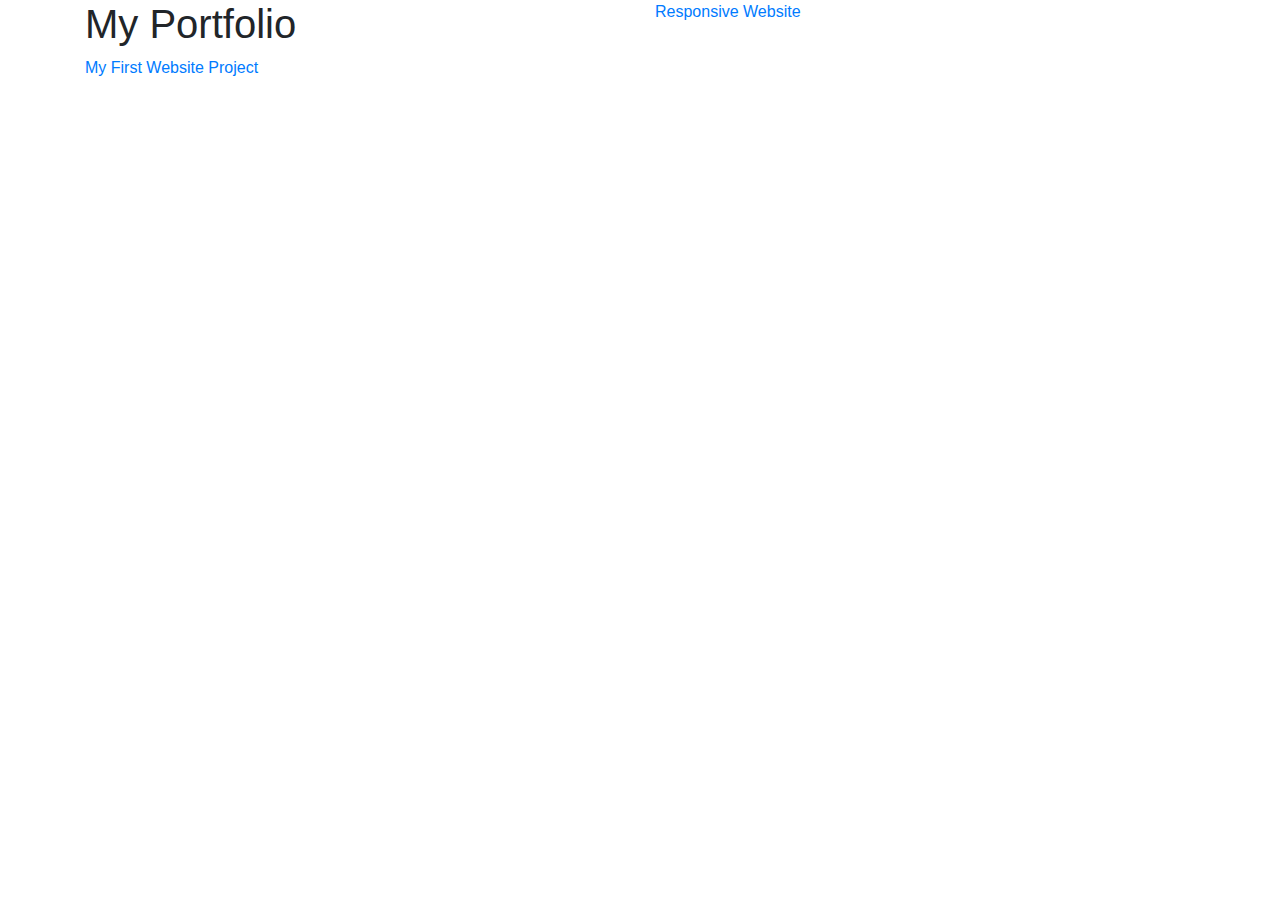
<file: index.html>
<!DOCTYPE html>
<html>
  <head>
    <link rel="stylesheet" href="https://maxcdn.bootstrapcdn.com/bootstrap/4.3.1/css/bootstrap.min.css">
    <title> Portfolio </title>
  </head>
  <body>
    <div class="container">
    <div class="row">
      <div class="col-6">
    <h1> My Portfolio </h1>
    <a href="Website/index.html"> My First Website Project</a>
      </div>
      <div class="col-6">
    <a href="Responsive/index/html"> Responsive Website</a>
      </div>
    </div>
    </div>
  </body>
</html>
</file>
